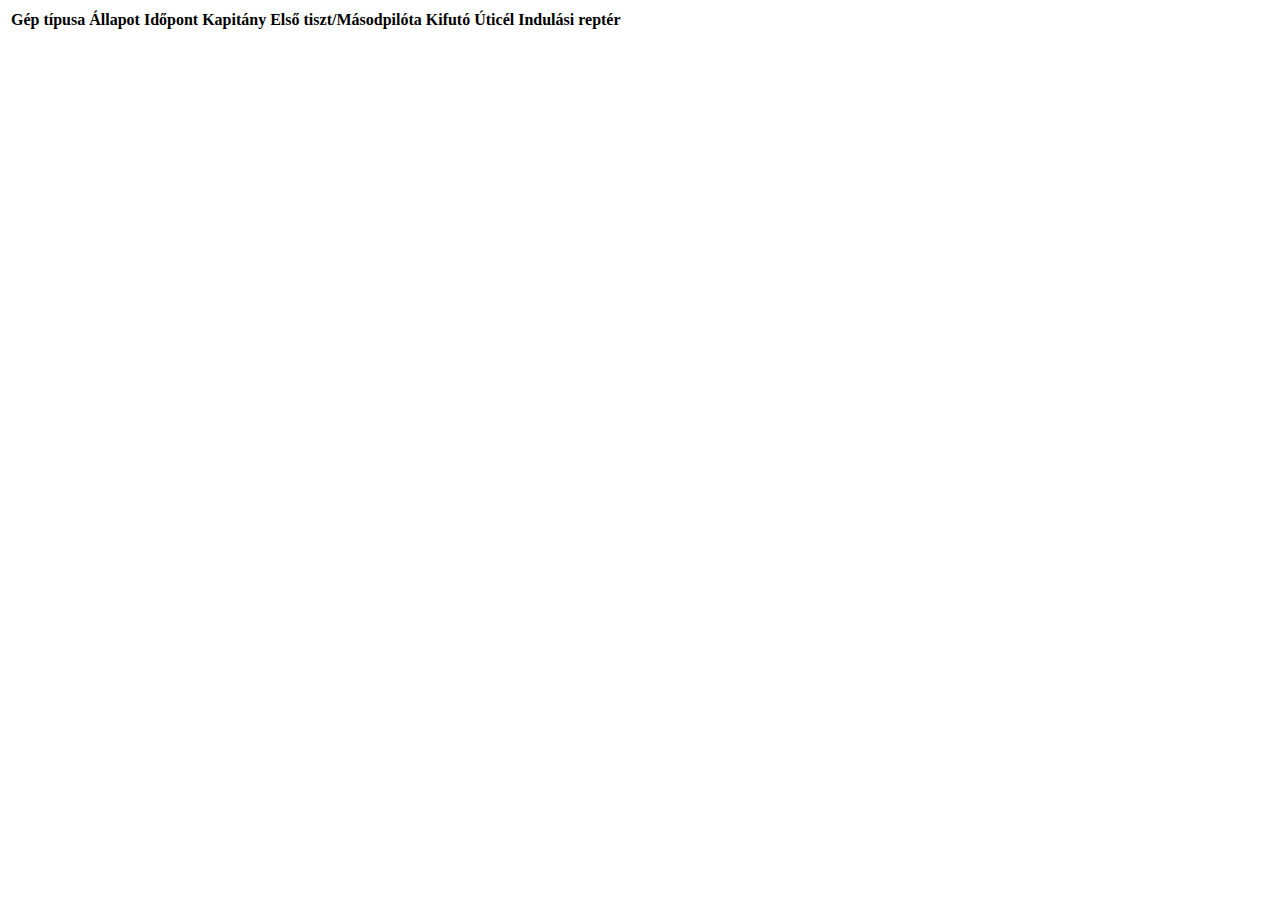
<file: gonzo/adatok/2025_05_06.html>
<!DOCTYPE html>
<html lang="en">
<head>
    <meta charset="UTF-8">
    <meta name="viewport" content="width=device-width, initial-scale=1.0">
    <title>datum</title>
</head>
<body>
    <table>   
        <tr>  <th>Gép típusa</th> <th>Állapot</th> <th>Időpont</th> <th>Kapitány</th> <th>Első tiszt/Másodpilóta</th> <th>Kifutó</th> <th>Úticél</th> <th>Indulási reptér</th>  </tr>
    </table>
</body>
</html>
</file>
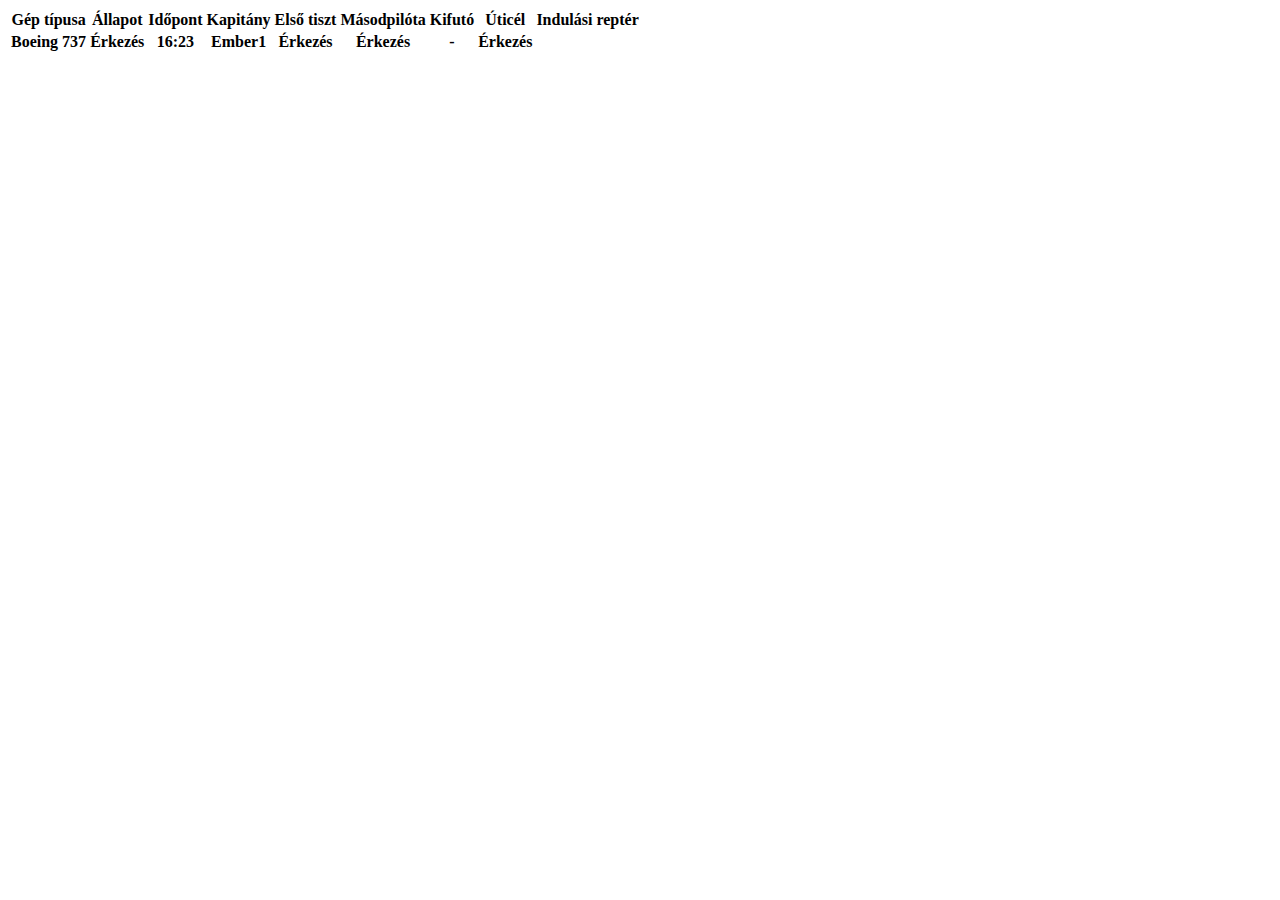
<file: gonzo/python/teszt.html>
<!DOCTYPE html>
<html lang="en">
<head>
    <meta charset="UTF-8">
    <meta name="viewport" content="width=device-width, initial-scale=1.0">
    <title>Document</title>
</head>
<body>
    <table>   
        <tr>  <th>Gép típusa</th> <th>Állapot</th> <th>Időpont</th> <th>Kapitány</th> <th>Első tiszt</th> <th>Másodpilóta</th> <th>Kifutó</th> <th>Úticél</th> <th>Indulási reptér</th>  </tr>
        <tr>  <th>Boeing 737</th> <th>Érkezés</th> <th>16:23</th> <th>Ember1</th> <th>Érkezés</th> <th>Érkezés</th> <th>-</th> <th>Érkezés</th>  </tr>
    </table>
</body>
</html>
</file>
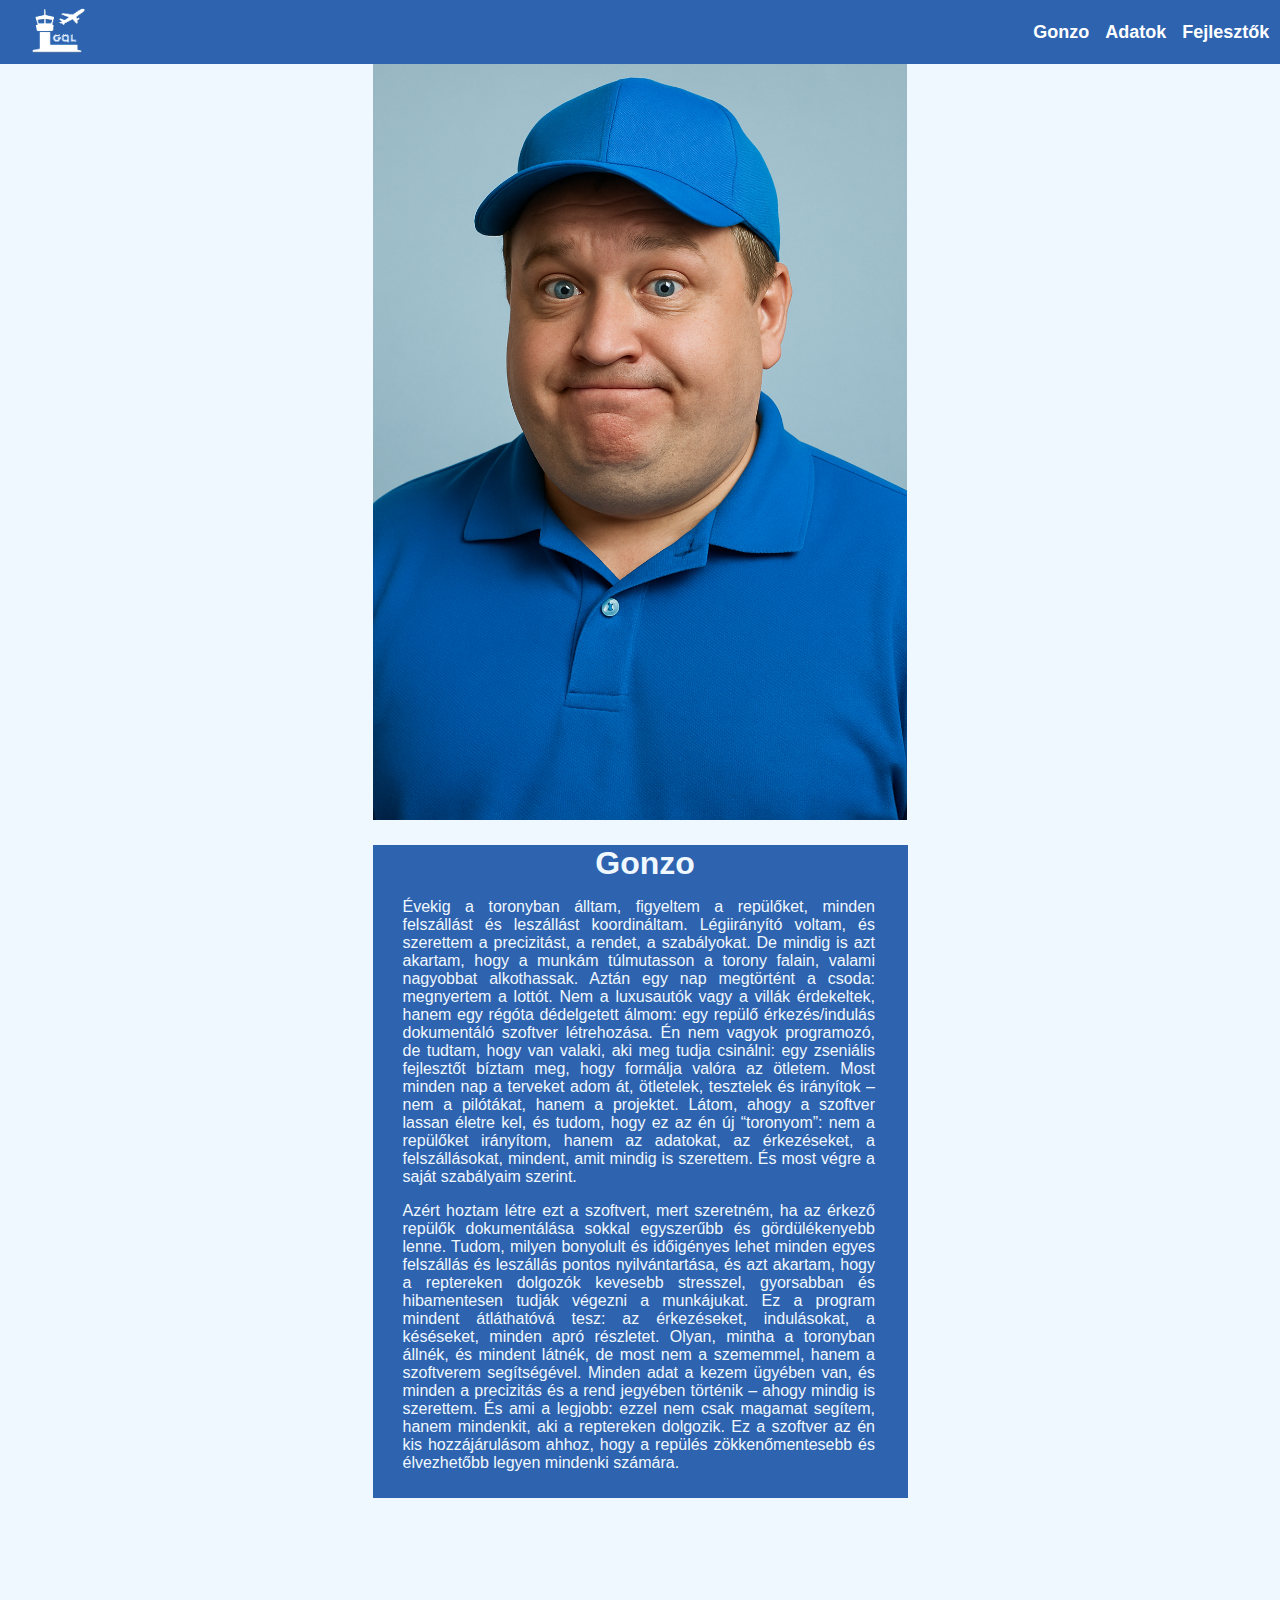
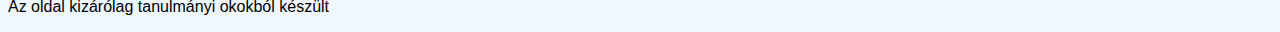
<file: gonzo/web/gonzo.html>
<!DOCTYPE html>
<html lang="en">
<head>
    <meta charset="UTF-8">
    <meta name="viewport" content="width=device-width, initial-scale=1.0">
    <link rel="stylesheet" href="./css/gonzo.css">
    <link rel="stylesheet" href="./css/style.css">
    <title>QuickLift</title>
</head>
<body>
    <nav>
        <div id="logo"><a href="index.html"><img src="./img/logo1.png" height="60" alt=""></a></div>
        <div id="linkek">
            <a class="link" href="gonzo.html">Gonzo</a>
            <a class="link" href="#">Adatok</a>
            <a class="link" href="kapcsolat.html">Fejlesztők</a>
        </div>
    </nav>

    <div id="tortenet-tarolo">
        <div id="tortenet">
                <div id="kep">
                    <img height="800" src="./img/gonzo.png" alt="">
                </div>


                <div id="szoveg">

                    <h1>
                        Gonzo
                    </h1>

                    <p>
                        Évekig a toronyban álltam, figyeltem a repülőket, minden felszállást és leszállást koordináltam. Légiirányító voltam, és szerettem a precizitást, a rendet, a szabályokat. De mindig is azt akartam, hogy a munkám túlmutasson a torony falain, valami nagyobbat alkothassak.
                        Aztán egy nap megtörtént a csoda: megnyertem a lottót. Nem a luxusautók vagy a villák érdekeltek, hanem egy régóta dédelgetett álmom: egy repülő érkezés/indulás dokumentáló szoftver létrehozása. Én nem vagyok programozó, de tudtam, hogy van valaki, aki meg tudja csinálni: egy zseniális fejlesztőt bíztam meg, hogy formálja valóra az ötletem.
                        Most minden nap a terveket adom át, ötletelek, tesztelek és irányítok – nem a pilótákat, hanem a projektet. Látom, ahogy a szoftver lassan életre kel, és tudom, hogy ez az én új “toronyom”: nem a repülőket irányítom, hanem az adatokat, az érkezéseket, a felszállásokat, mindent, amit mindig is szerettem. És most végre a saját szabályaim szerint.
                    </p>

                    <p>
                        Azért hoztam létre ezt a szoftvert, mert szeretném, ha az érkező repülők dokumentálása sokkal egyszerűbb és gördülékenyebb lenne. Tudom, milyen bonyolult és időigényes lehet minden egyes felszállás és leszállás pontos nyilvántartása, és azt akartam, hogy a reptereken dolgozók kevesebb stresszel, gyorsabban és hibamentesen tudják végezni a munkájukat.
                        Ez a program mindent átláthatóvá tesz: az érkezéseket, indulásokat, a késéseket, minden apró részletet. Olyan, mintha a toronyban állnék, és mindent látnék, de most nem a szememmel, hanem a szoftverem segítségével. Minden adat a kezem ügyében van, és minden a precizitás és a rend jegyében történik – ahogy mindig is szerettem.
                        És ami a legjobb: ezzel nem csak magamat segítem, hanem mindenkit, aki a reptereken dolgozik. Ez a szoftver az én kis hozzájárulásom ahhoz, hogy a repülés zökkenőmentesebb és élvezhetőbb legyen mindenki számára.
                    </p>
                </div>

            </div>
        </div>
    </div>

    <footer>
        <p>Az oldal kizárólag tanulmányi okokból készült</p>
    </footer>
</body>
</html>
</file>
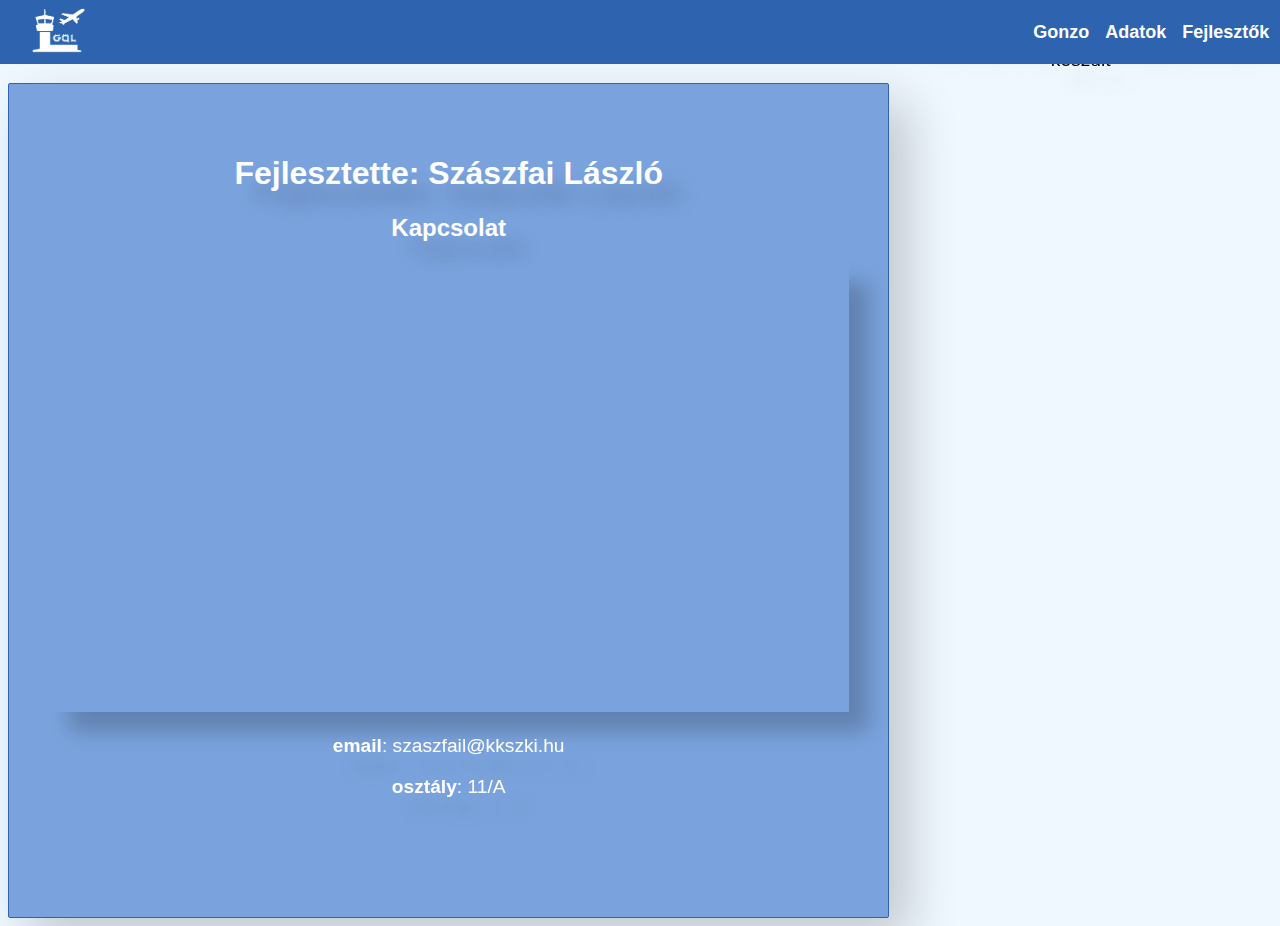
<file: gonzo/web/kapcsolat.html>
<!DOCTYPE html>
<html lang="en">
<head>
    <meta charset="UTF-8">
    <meta name="viewport" content="width=device-width, initial-scale=1.0">
    <link rel="stylesheet" href="./css/style.css">
    <title>QuickLift</title>
    <link rel="stylesheet" href="./css/fejlesztok.css">
</head>
<body>
    <nav>
        <div id="logo"><a href="index.html"><img src="./img/logo1.png" height="60" alt=""></a></div>
        <div id="linkek">
            <a class="link" href="gonzo.html">Gonzo</a>
            <a class="link" href="adatok.html">Adatok</a>
            <a class="link" href="kapcsolat.html">Fejlesztők</a>
        </div>
    </nav>

    <div id="fejleszto">
        <h1>Fejlesztette: Szászfai László</h1>
        <h2>Kapcsolat</h2>

        <iframe id="terkep" src="https://www.google.com/maps/embed?pb=!1m14!1m12!1m3!1d419.5942974885805!2d20.780053270700602!3d48.105269680275974!2m3!1f0!2f0!3f0!3m2!1i1024!2i768!4f13.1!5e0!3m2!1shu!2shu!4v1757095914495!5m2!1shu!2shu" width="600" height="450" style="border:0;" allowfullscreen="" loading="lazy" referrerpolicy="no-referrer-when-downgrade"></iframe>    
        
        <p><b>email</b>: szaszfail@kkszki.hu</p>
        <p><b>osztály</b>: 11/A</p>
    </div>

    <footer>
        <p>Az oldal kizárólag tanulmányi okokból készült</p>
    </footer>
</body>
</html>
</file>
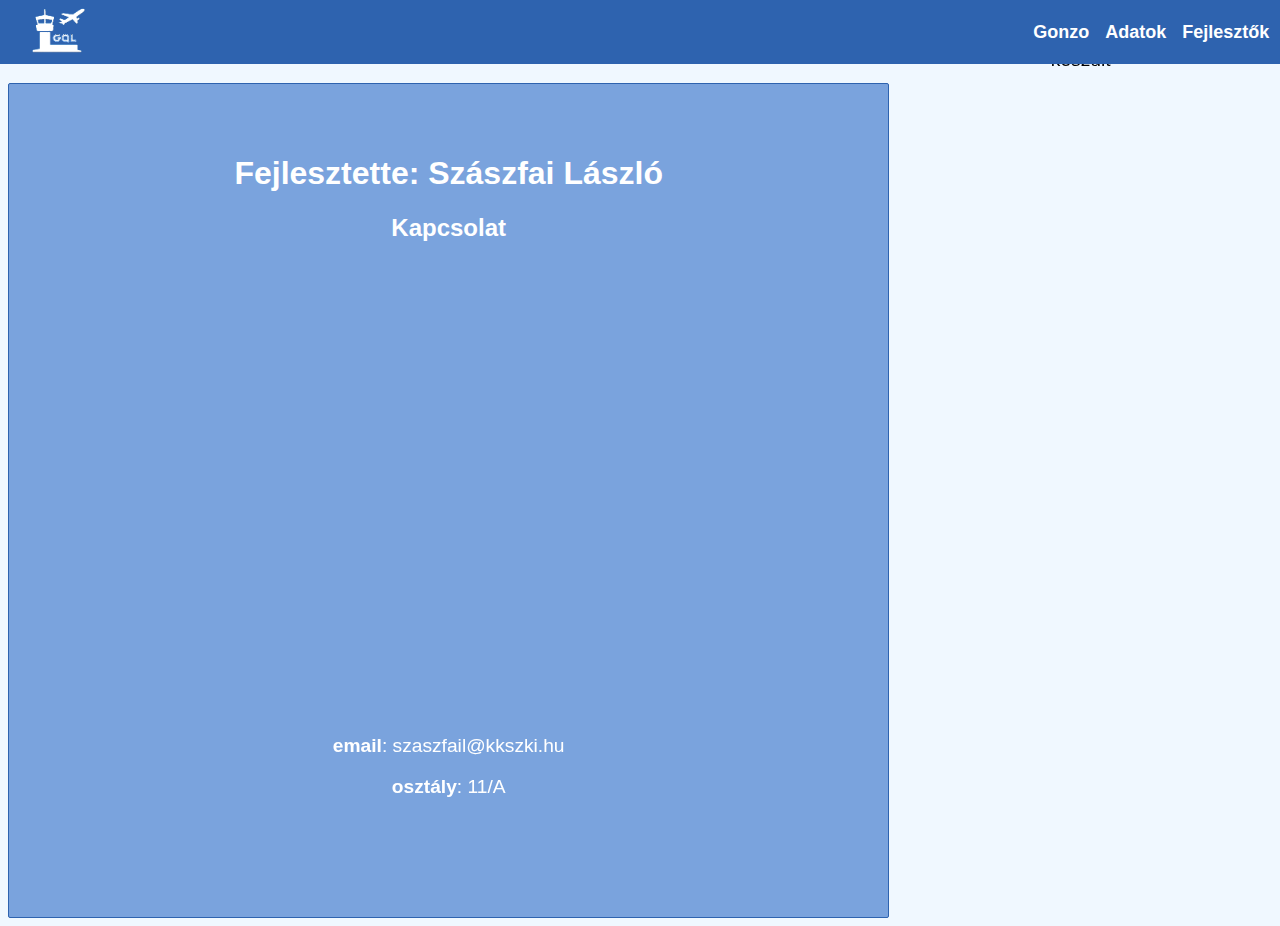
<file: Gonzo-aranybanya-main/gonzo/web/kapcsolat.html>
<!DOCTYPE html>
<html lang="en">
<head>
    <meta charset="UTF-8">
    <meta name="viewport" content="width=device-width, initial-scale=1.0">
    <link rel="stylesheet" href="./css/style.css">
    <title>QuickLift</title>
    <link rel="stylesheet" href="./css/fejlesztok.css">
</head>
<body>
    <nav>
        <div id="logo"><a href="index.html"><img src="./img/logo1.png" height="60" alt=""></a></div>
        <div id="linkek">
            <a class="link" href="gonzo.html">Gonzo</a>
            <a class="link" href="#">Adatok</a>
            <a class="link" href="kapcsolat.html">Fejlesztők</a>
        </div>
    </nav>

    <div id="fejleszto">
        <h1>Fejlesztette: Szászfai László</h1>
        <h2>Kapcsolat</h2>

        <iframe id="terkep" src="https://www.google.com/maps/embed?pb=!1m14!1m12!1m3!1d419.5942974885805!2d20.780053270700602!3d48.105269680275974!2m3!1f0!2f0!3f0!3m2!1i1024!2i768!4f13.1!5e0!3m2!1shu!2shu!4v1757095914495!5m2!1shu!2shu" width="600" height="450" style="border:0;" allowfullscreen="" loading="lazy" referrerpolicy="no-referrer-when-downgrade"></iframe>    
        
        <p><b>email</b>: szaszfail@kkszki.hu</p>
        <p><b>osztály</b>: 11/A</p>
    </div>

    <footer>
        <p>Az oldal kizárólag tanulmányi okokból készült</p>
    </footer>
</body>
</html>
</file>
<file: gonzo/web/css/gonzo.css>
#tortenet{
    margin: 0;
    display: flex;
    margin-left: 18%;
    margin-top: 70px;
    margin-bottom: 100px;
}

#kep{
    margin-top: 70px;
}

#szoveg{
    color:aliceblue;
    padding-right: 0px;
    padding-left: 10px;
    background-color: #2E63AF;
    margin-top: 70px;
    margin-left: 5px;
    height: 800px;
    margin-right: 340px;

    h1{
        margin-left: 20px;
        margin-bottom: 10px;
    }

    p{
        text-align: justify;
        width: 90%;
        margin-left: 20px;
    }
}

@media screen and (max-width: 1750px) {
    #tortenet{
        margin-top: 20px;
        display: flex;
        margin-left: 18%;

    }

    #kep{
        margin-top: 70px;
    }

    #szoveg{
        color:aliceblue;
        padding-right: 0px;
        padding-left: 10px;
        margin-top: 70px;
        margin-left: 5px;
        height: auto;
        margin-right: 220px;

        h1{
            margin-left: 20px;
            margin-bottom: 10px;
        }

        p{
            text-align: justify;
            width: 90%;
            margin-left: 20px;
        }
    }
}

@media screen and (max-width: 1400px) {
    #tortenet{
        margin-top: 20px;
        display: block;
        margin-left: 0;
        text-align: center;
    }

    #kep{
        max-width: 100%;
        height: auto;
        margin-top: 0;
    }

    #szoveg{
        width: 60%;
        max-width: 525px;
        color:aliceblue;
        margin: 0 auto;
        text-align: center;
        padding-bottom: 10px;

        h1{
            margin-left: 0px;
            margin-bottom: 10px;
        }

    }
}

@media screen and (max-width: 1000px) {
    #tortenet{
        margin-top: 120px;
        display: block;
        margin-left: 0;
        text-align: center;
    }

    #kep img{
        max-width: 400px;
        width: 100%;
        height: auto;
    }

    #szoveg{
        width: 90%;
        max-width: 700px;
        color:aliceblue;
        margin: 0 auto;
        text-align: center;
        padding-bottom: 10px;

        h1{
            margin-left: 0px;
            margin-bottom: 10px;
        }

    }
}
</file>
<file: gonzo/web/css/style.css>
body{
    background-color: aliceblue;
    font-family:'Gill Sans', 'Gill Sans MT', Calibri, 'Trebuchet MS', sans-serif;
}

nav{
    width: 99%;
    position: fixed;
    top: 0;
    left: 0;
    display: flex;
    background-color: #2E63AF;
    margin-right: 10px;
    height: auto;
    flex-wrap: wrap;
    padding: 0px 20px;
    justify-content: space-between;
    align-items: center;
}

#logo{
    display: flex;
    padding-left: 10px;
    padding-right: 15px;
    padding-bottom: 0;
}

#logo-text{
    margin-left: 10px;
    font-size: xx-large;
    color: white;
    font-weight: bold;
    margin-right: 0;
    padding-bottom: 0;
}

#logo:hover{
    background-color: rgba(0, 0, 0, 0.233); 
}

#linkek{
    margin-right: 10px;
    text-align: right;
    text-decoration: none;
    display: flex;
    height: auto;
    flex-wrap: wrap
}

.link{
    text-align: center;
    padding: 20px 8px;
    text-decoration: none;
    margin: 0;
    font-size: large;
    color: white;
    font-weight: bold;
    font-family:'Gill Sans', 'Gill Sans MT', Calibri, 'Trebuchet MS', sans-serif;
    white-space: nowrap;
}

.link:hover{
    background-color: rgba(0, 0, 0, 0.233);
}

@media screen and (max-width: 1000px) {
    #logo{
        text-align: center;
        justify-content: center;

    }

    nav{
        text-align: center;
        justify-content: center;
    }

    #linkek {
        justify-content: center;  
        text-align: center;
    }

    .link{
        margin-left: 0;
        padding: 0;
        margin: 10px;
    }
}
</file>
<file: gonzo/web/css/fejlesztok.css>
body{
    display: flex;
    text-align: center;
    justify-content: center;
}

#fejleszto{
    border-radius: 2px;
    padding-top: 50px;
    color: white;
    margin-top: 75px;
    background-color: #7aa3dd;
    padding-bottom: 100px;
    width: 70%;
    border: 1px solid #2E63AF;
    box-shadow: 20px 20px 50px rgba(0,0,0,0.2);
}

p{
    font-size: larger;
    text-shadow: 20px 20px 20px rgba(0,0,0,0.2);;
}

iframe{
    width: 100%;
    min-width: 200px;
    max-width: 800px;
    box-shadow: 20px 20px 20px rgba(0,0,0,0.2);
}

h1{
    text-shadow: 20px 20px 20px rgba(0,0,0,0.2);;
}

h2{
    text-shadow: 20px 20px 20px rgba(0,0,0,0.2);;
}
</file>
<file: Gonzo-aranybanya-main/gonzo/web/css/style.css>
body{
    background-color: aliceblue;
    font-family:'Gill Sans', 'Gill Sans MT', Calibri, 'Trebuchet MS', sans-serif;
}

nav{
    width: 99%;
    position: fixed;
    top: 0;
    left: 0;
    display: flex;
    background-color: #2E63AF;
    margin-right: 10px;
    height: auto;
    flex-wrap: wrap;
    padding: 0px 20px;
    justify-content: space-between;
    align-items: center;
}

#logo{
    display: flex;
    padding-left: 10px;
    padding-right: 15px;
    padding-bottom: 0;
}

#logo-text{
    margin-left: 10px;
    font-size: xx-large;
    color: white;
    font-weight: bold;
    margin-right: 0;
    padding-bottom: 0;
}

#logo:hover{
    background-color: rgba(0, 0, 0, 0.233); 
}

#linkek{
    margin-right: 10px;
    text-align: right;
    text-decoration: none;
    display: flex;
    height: auto;
    flex-wrap: wrap
}

.link{
    text-align: center;
    padding: 20px 8px;
    text-decoration: none;
    margin: 0;
    font-size: large;
    color: white;
    font-weight: bold;
    font-family:'Gill Sans', 'Gill Sans MT', Calibri, 'Trebuchet MS', sans-serif;
    white-space: nowrap;
}

.link:hover{
    background-color: rgba(0, 0, 0, 0.233);
}

@media screen and (max-width: 1000px) {
    #logo{
        text-align: center;
        justify-content: center;

    }

    nav{
        text-align: center;
        justify-content: center;
    }

    #linkek {
        justify-content: center;  
        text-align: center;
    }

    .link{
        margin-left: 0;
        padding: 0;
        margin: 10px;
    }
}
</file>
<file: Gonzo-aranybanya-main/gonzo/web/css/fejlesztok.css>
body{
    display: flex;
    text-align: center;
    justify-content: center;
}

#fejleszto{
    border-radius: 2px;
    padding-top: 50px;
    color: white;
    margin-top: 75px;
    background-color: #7aa3dd;
    padding-bottom: 100px;
    width: 70%;
    border: 1px solid #2E63AF;
}

p{
    font-size: larger;
}

iframe{
    width: 100%;
    min-width: 200px;
    max-width: 800px;
}
</file>
